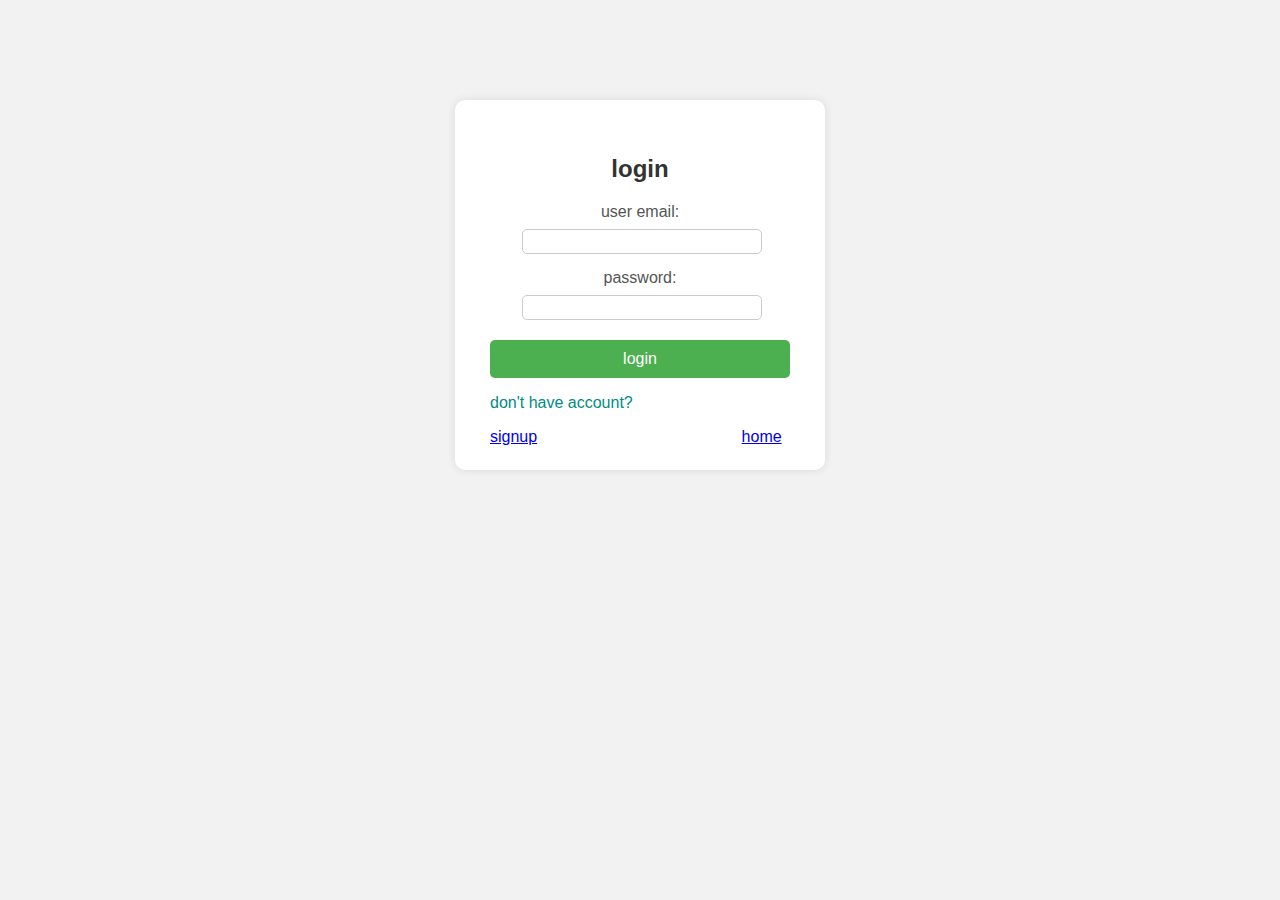
<file: login.html>
<!DOCTYPE html>
<html lang="en">
<head>
    <meta charset="UTF-8">
    <meta name="viewport" content="width=device-width, initial-scale=1.0">
    <link rel="stylesheet" href="login.css">
    <title>Login</title>
</head>
<body>
    <div class="login">
        <h2>login</h2>
        <form action="">
            <label for="user email">user email:</label>
            <input type="text"> <br>
            <label for="password">password:</label>
            <input type="text"> <br>
            <button>login</button>

        </form>
        <div class="parent">
            <div class="signupbutton"> <p>don't have account?</p> <a  href="signup.html"> signup</a></div>
            <div class="homebutton">  <a  href="index.html"> home</a></div>
        </div>
        
    </div>

    
</body>
</html>
</file>
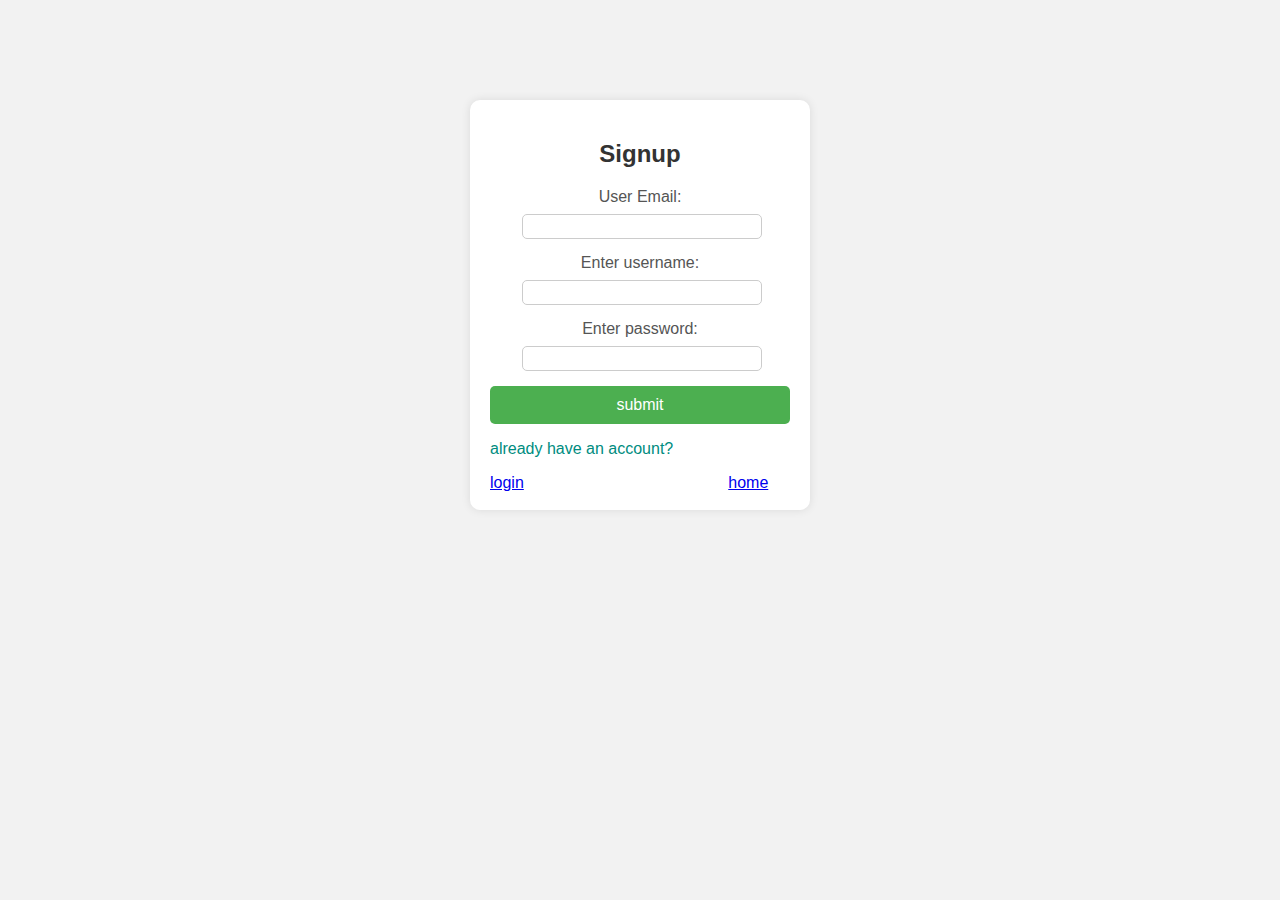
<file: signup.html>
<!DOCTYPE html>
<html lang="en">
<head>
    <link rel="stylesheet" href="signup.css">
    <meta charset="UTF-8">
    <meta name="viewport" content="width=device-width, initial-scale=1.0">
    <title>singup</title>
</head>
<body>
    <div class="signup">
        <h2>Signup</h2>
        <form action="">
            <label for="user email">User Email:</label>
            <input type="text"> <br>
            <label for="username">Enter username:</label>
            <input type="text"> <br>
            <label for="password">Enter password:</label>
            <input type="text"> <br>
            <button>submit</button>

        </form>
        <div class="parent">
            <div class="loginbutton"> <p>already have an account?</p>  <a  href="login.html"> login</a></div>
            <div class="homebutton">  <a  href="index.html"> home</a></div>
        </div>
        
        
    </div>
</body>
</html>
</file>
<file: login.css>
body {
            margin: 0;
            padding: 0;
            font-family: Arial, sans-serif;
            background-color: #f2f2f2;
        }

        .login {
            width: 300px;
            height: 300px;
            margin: 100px auto;
            padding: 35px;
            background-color: #fff;
            border-radius: 10px;
            box-shadow: 0 0 10px rgba(0, 0, 0, 0.1);
        }

        h2 {
            text-align: center;
            color: #333;
            margin-bottom: 20px;
        }

        label {
            text-align: center;
            display: block;
            margin-bottom: 8px;
            color: #555;
        }

        input {
            height: 25px;
            width: 80%;
            padding: 10px;
            margin-left: 32px;
            margin-bottom: 15px;
            border: 1px solid #ccc;
            border-radius: 5px;
            box-sizing: border-box;
        }

        
        input:focus {
            border-color: #666;
        }

        button {
            width: 100%;
            padding: 10px;
            background-color: #4CAF50;
            color: #fff;
            border: none;
            border-radius: 5px;
            cursor: pointer;
            font-size: 16px;
            margin-top: 5px;
        }

        button:hover {
            background-color: #45a049;
        }

        .signupbutton  {
            color:#008c80 ;  
            display: inline; 
        }

        .signupbutton:hover {
            background-color:#45a049 ;
            color: #ccc;
        }

        .homebutton {
            color: #008c80;
            margin-left: 200px;
            display: inline;
        }
        
        .homebutton:hover {
            background-color:#45a049 ;
            color: #ccc;
        }

        .parent {
            margin-top: 15px;
        }
</file>
<file: signup.css>
body {
    margin: 0;
    padding: 0;
    font-family: Arial, sans-serif;
    background-color: #f2f2f2;
}

.signup {
    height: 370px;
    width: 300px;
    margin: 100px auto;
    padding: 20px;
    background-color: #fff;
    border-radius: 10px;
    box-shadow: 0 0 10px rgba(0, 0, 0, 0.1);
}

h2 {
    text-align: center;
    color: #333;
    margin-bottom: 20px;
}

label {
    text-align: center;
    display: block;
    margin-bottom: 8px;
    color: #555;
}

input {
    height: 25px;
    width: 80%;
    padding: 10px;
    margin-left: 32px;
    margin-bottom: 15px;
    border: 1px solid #ccc;
    border-radius: 5px;
    box-sizing: border-box;
}


input:focus {
    border-color: #666;
}

button {
    width: 100%;
    padding: 10px;
    background-color: #4CAF50;
    color: #fff;
    border: none;
    border-radius: 5px;
    cursor: pointer;
    font-size: 16px;
    
}

button:hover {
    background-color: #45a049;
}

.loginbutton {
    color: #008c80;
    display: inline;
}

.loginbutton:hover {
    background-color:#45a049 ;
    color: #ccc;
}

.homebutton {
    color: #0ef4e1;
    margin-left: 200px;
    display: inline;
}

.homebutton:hover {
    background-color:#45a049 ;
    color: #ccc;
}

.parent{
    margin-top: 15px;
}
</file>
